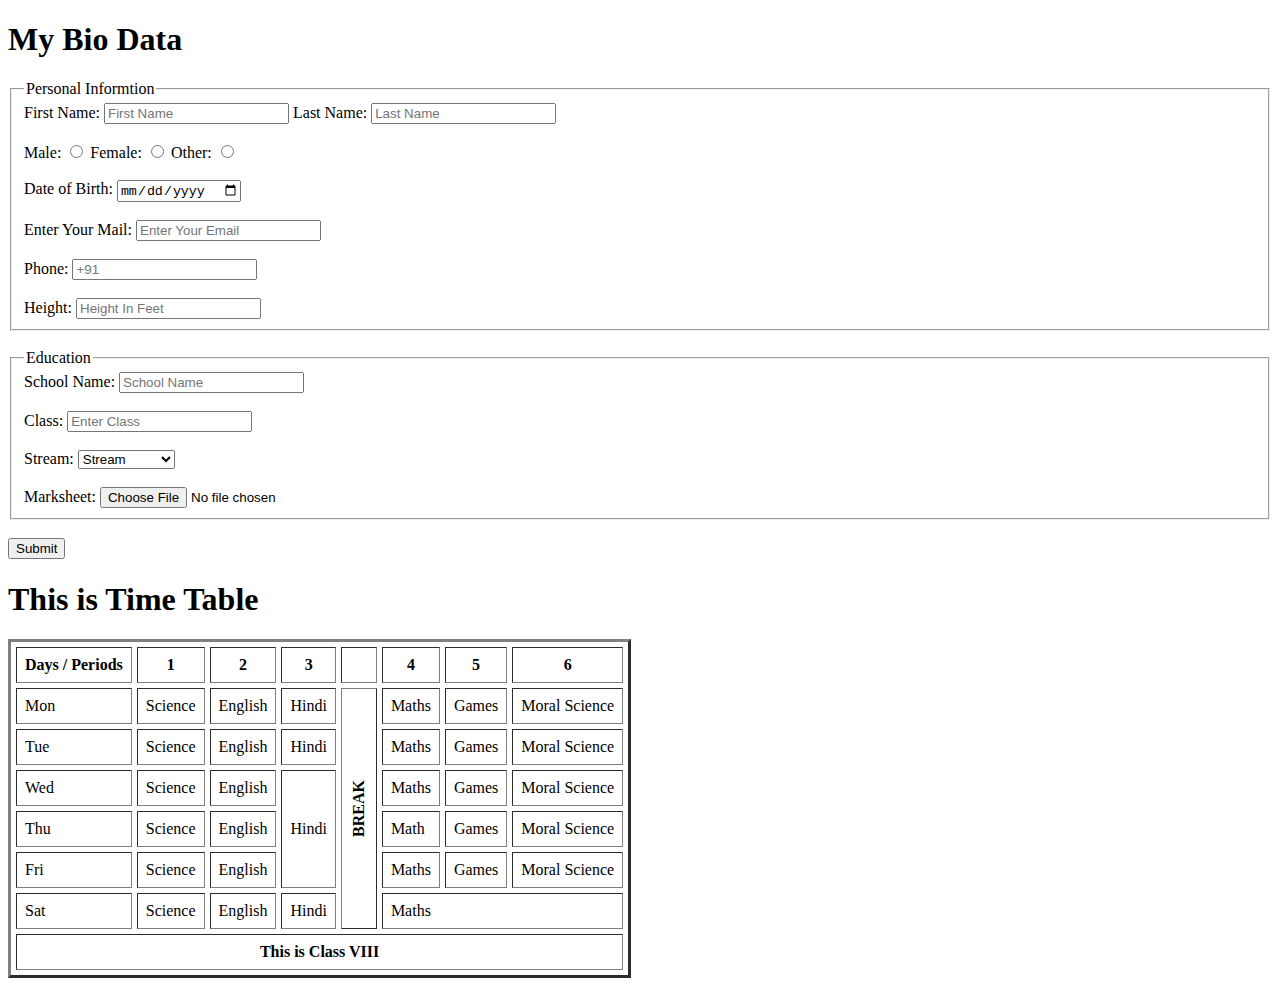
<file: Assignment-1 sol/index.html>
<!DOCTYPE html>
<html lang="en">
<head>
    <meta charset="UTF-8">
    <meta http-equiv="X-UA-Compatible" content="IE=edge">
    <meta name="viewport" content="width=device-width, initial-scale=1.0">
    <title>Document</title>
</head>
<body>
    <h1>My Bio Data</h1>
    <fieldset>
        <legend>Personal Informtion</legend>
    First Name:
    <input type="text" placeholder="First Name">
    Last Name:
    <input type="text" placeholder="Last Name">
    <br>
    <br>
    Male:
    <input type="radio" value="male">
    Female:
    <input type="radio" value="Female">
    Other:
    <input type="radio" value="other">
    <br>
    <br>
    Date of Birth:
    <input type="date">
    <br>
    <br>
    Enter Your Mail:
    <input type="email" placeholder="Enter Your Email">
    <br>
    <br>
    Phone:
    <input type="number" placeholder="+91">
    <br>
    <br>
    Height:
    <input type="number" placeholder="Height In Feet">
    </fieldset>
    <br>
    <fieldset>
        <legend>Education</legend>
        School Name:
        <input type="text" placeholder="School Name">
        <br>
        <br>
        Class:
        <input type="number" placeholder="Enter Class">
        <br>
        <br>
        Stream:
        <select name="" id="">
            <option value="stream">Stream</option>
            <option value="med">Medical</option>
            <option value="comm">Commerce</option>
            <option value="non med">Non Medical</option>
        </select>
        <br>
        <br>
        Marksheet:
        <input type="file" name="" id="">
    </fieldset>
    <br>
    <button>Submit</button>


    <h1>This is Time Table</h1>
    <table border="3" cellspacing="5" cellpadding="8">
      <tr>
        <th>Days / Periods</th>
        <th>1</th>
        <th>2</th>
        <th>3</th>
        <th></th>
        <th>4</th>
        <th>5</th>
        <th>6</th>
      </tr>
      <tr>
        <td>Mon</td>
        <td>Science</td>
        <td>English</td>
        <td>Hindi</td>
        <th rowspan="6" STYLE="writing-mode: vertical-lr;
        -ms-writing-mode: tb-rl;
        transform: rotate(180deg);">BREAK</th>
        <td>Maths</td>
        <td>Games</td>
        <td>Moral Science</td>
      </tr>
      <tr>
        <td>Tue</td>
        <td>Science</td>
        <td>English</td>
        <td>Hindi</td>

        <td>Maths</td>
        <td>Games</td>
        <td>Moral Science</td>
      </tr>
      <tr>
        <td>Wed</td>
        <td>Science</td>
        <td>English</td>
        <td rowspan="3">Hindi</td>

        <td>Maths</td>
        <td>Games</td>
        <td>Moral Science</td>
      </tr>
      <tr>
        <td>Thu</td>
        <td>Science</td>
        <td>English</td>

        <td>Math</td>
        <td>Games</td>
        <td>Moral Science</td>
      </tr>
      <tr>
        <td>Fri</td>
        <td>Science</td>
        <td>English</td>

        <td>Maths</td>
        <td>Games</td>
        <td>Moral Science</td>
      </tr>
      <tr>
        <td>Sat</td>
        <td>Science</td>
        <td>English</td>
        <td>Hindi</td>
        <td colspan="3">Maths</td>
      </tr>
      <tr>
        <th colspan="8">This is Class VIII</th>
      </tr>
    </table>
</body>
</html>
</file>
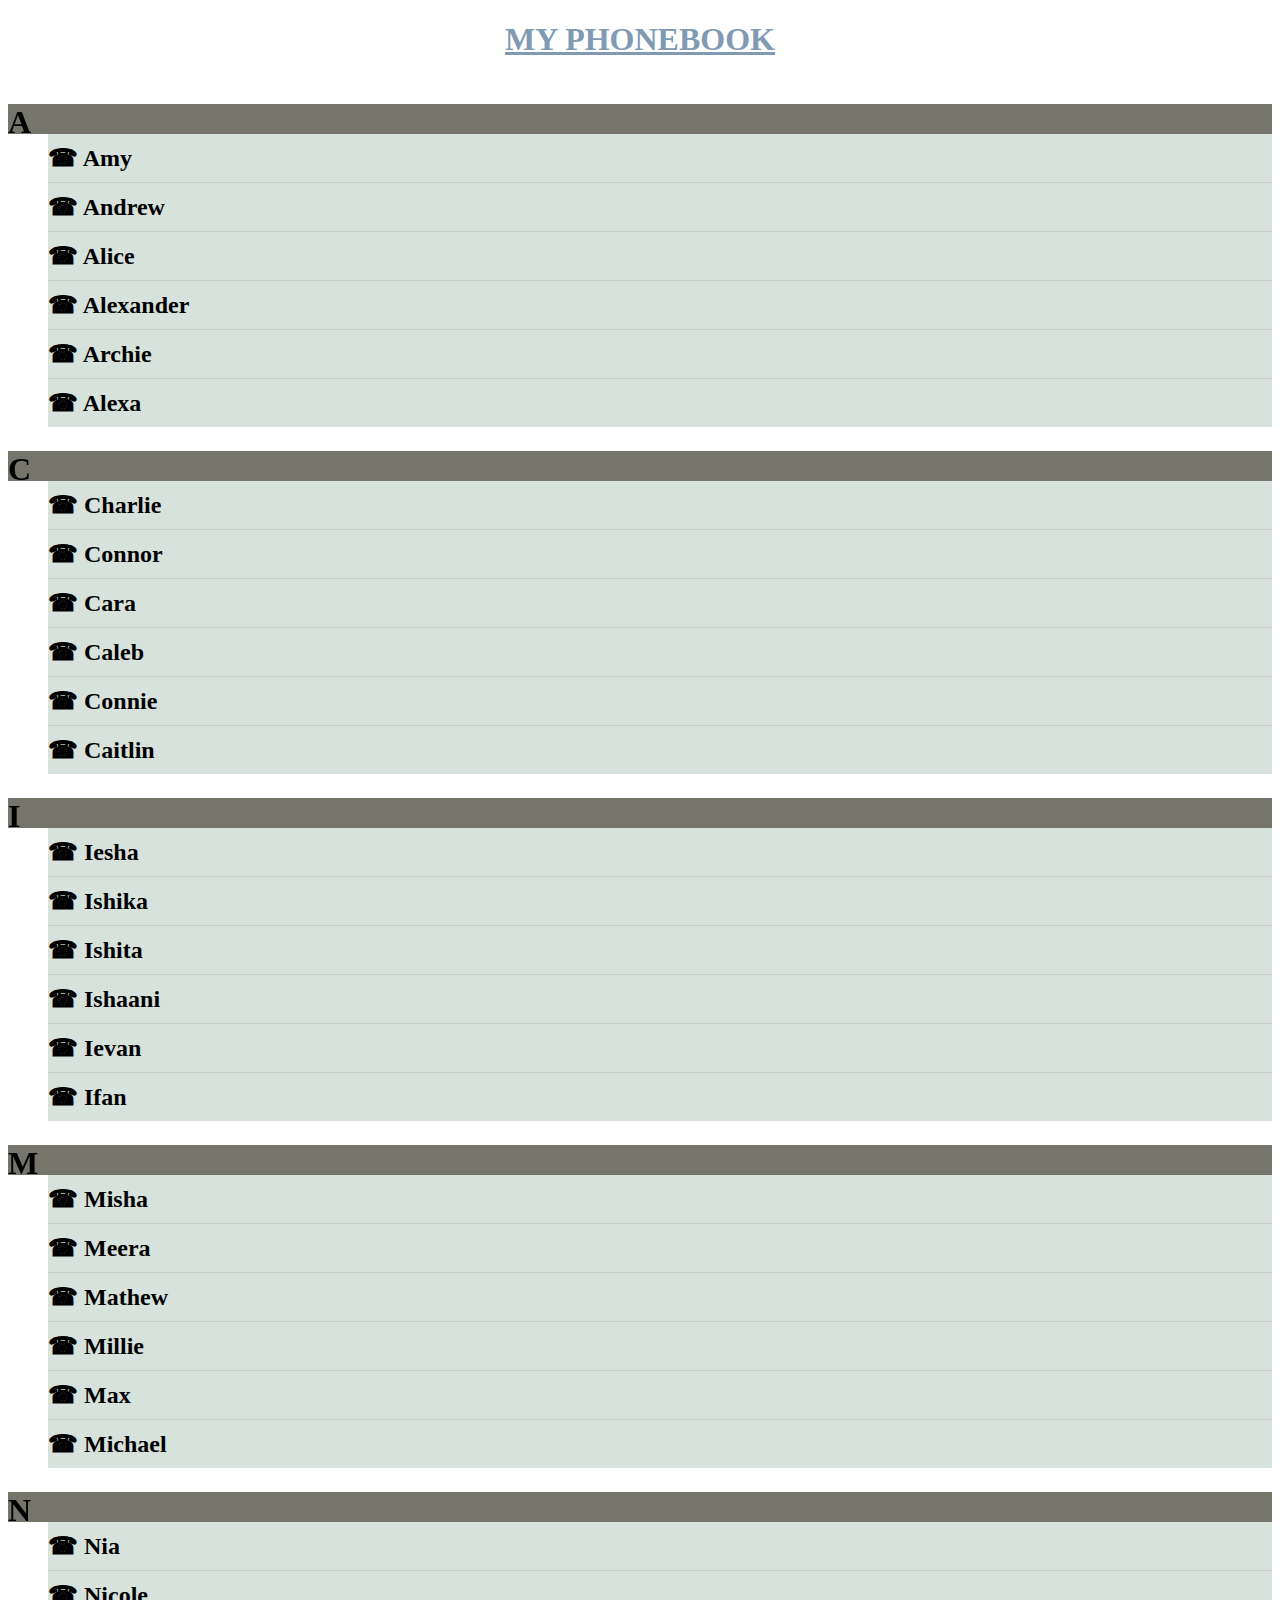
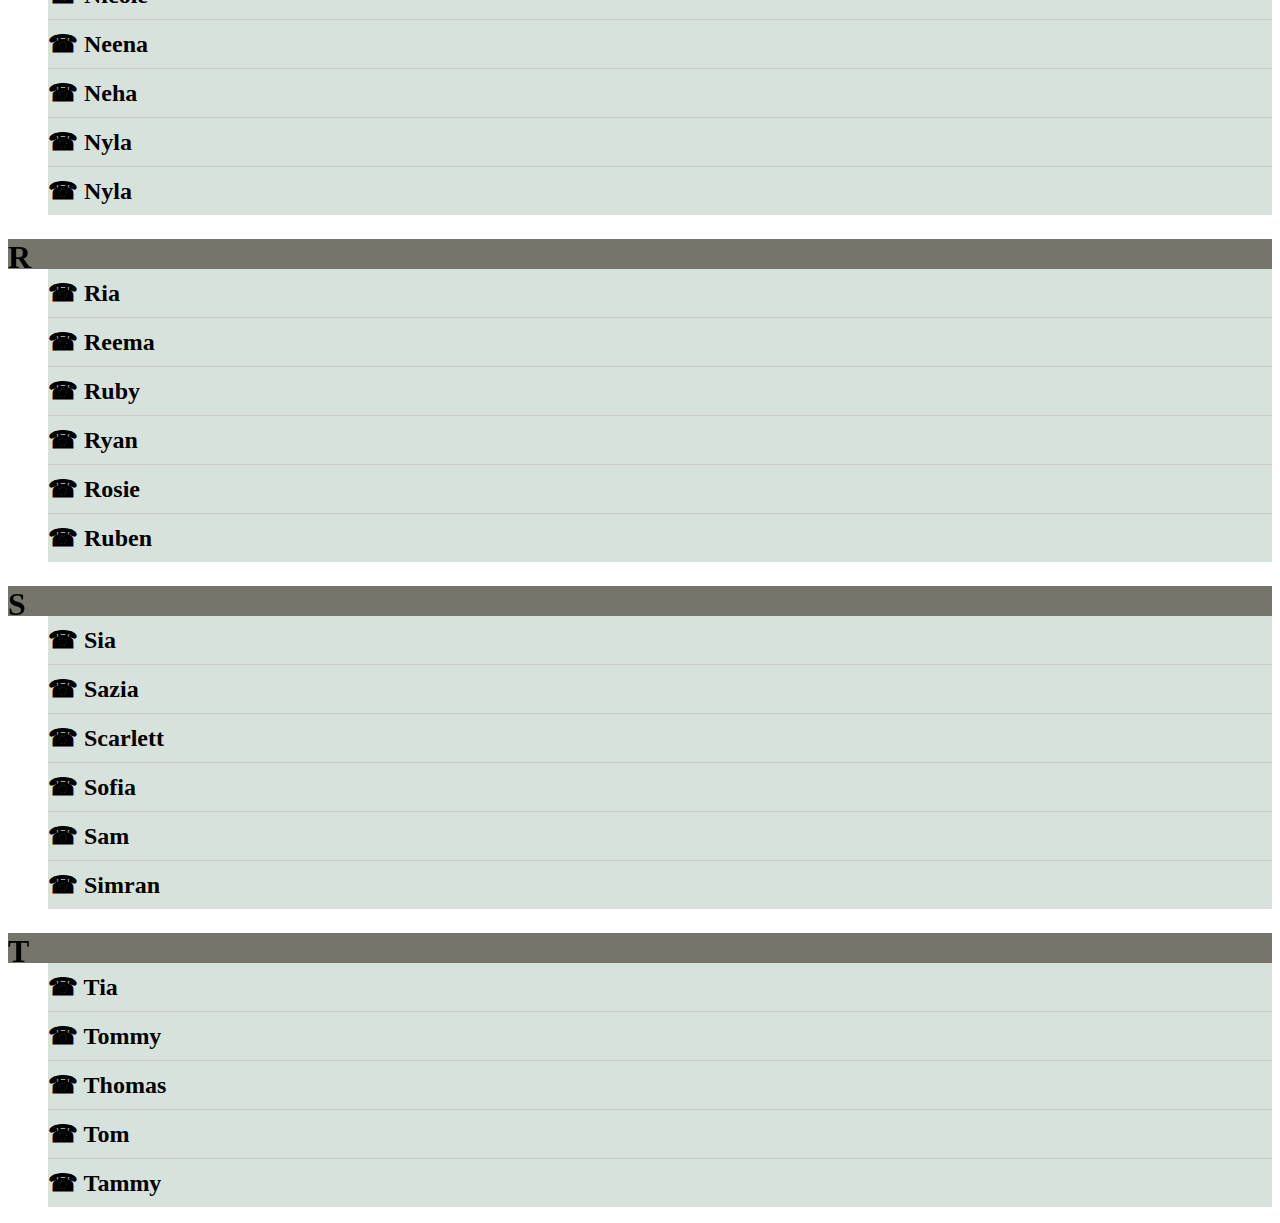
<file: Assignment-2 sol/index.html>
<!DOCTYPE html>
<html lang="en">
<head>
    <meta charset="UTF-8">
    <meta http-equiv="X-UA-Compatible" content="IE=edge">
    <meta name="viewport" content="width=device-width, initial-scale=1.0">
    <title>Assignment 2</title>
</head>
<link rel="stylesheet" href="style.css">
<body>
    <h1><u>MY  PHONEBOOK</u></h1>
    <dl>
        <div>
          <dt>A</dt>
          <dd>Amy</dd>
          <dd>Andrew</dd>
          <dd>Alice</dd>
          <dd>Alexander</dd>
          <dd>Archie</dd>
          <dd>Alexa</dd>
        </div>
        <div>
          <dt>C</dt>
          <dd>Charlie</dd>
          <dd>Connor</dd>
          <dd>Cara</dd>
          <dd>Caleb</dd>
          <dd>Connie</dd>
          <dd>Caitlin</dd>
        </div>
        <div>
          <dt>I</dt>
          <dd>Iesha</dd>
          <dd>Ishika</dd>
          <dd>Ishita</dd>
          <dd>Ishaani</dd>
          <dd>Ievan</dd>
          <dd>Ifan</dd>
        </div>
        <div>
          <dt>M</dt>
          <dd>Misha</dd>
          <dd>Meera</dd>
          <dd>Mathew</dd>
          <dd>Millie</dd>
          <dd>Max</dd>
          <dd>Michael</dd>
        </div>
        <div>
          <dt>N</dt>
          <dd>Nia</dd>
          <dd>Nicole</dd>
          <dd>Neena</dd>
          <dd>Neha</dd>
          <dd>Nyla</dd>
          <dd>Nyla</dd>
        </div>
        <div>
          <dt>R</dt>
          <dd>Ria</dd>
          <dd>Reema</dd>
          <dd>Ruby</dd>
          <dd>Ryan</dd>
          <dd>Rosie</dd>
          <dd>Ruben</dd>
        </div>
        <div>
          <dt>S</dt>
          <dd>Sia</dd>
          <dd>Sazia</dd>
          <dd>Scarlett</dd>
          <dd>Sofia</dd>
          <dd>Sam</dd>
          <dd>Simran</dd>
        </div>
        <div>
          <dt>T</dt>
          <dd>Tia</dd>
          <dd>Tommy</dd>
          <dd>Thomas</dd>
          <dd>Tom</dd>
          <dd>Tammy</dd>
        </div>
      </dl>
</body>
</html>
</file>
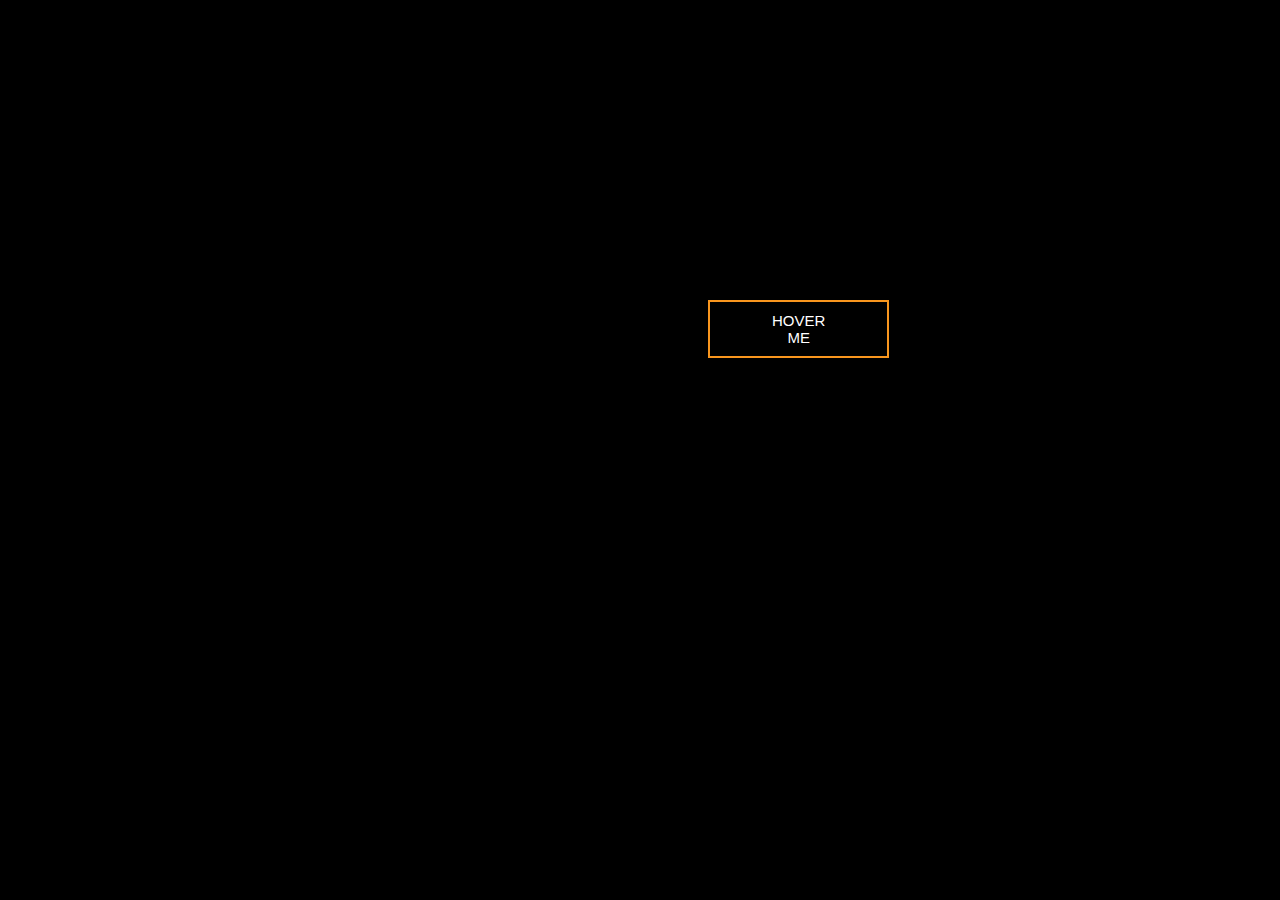
<file: Assignment-3 sol/index.html>
<!DOCTYPE html>
<html lang="en">
<head>
    <meta charset="UTF-8">
    <meta http-equiv="X-UA-Compatible" content="IE=edge">
    <meta name="viewport" content="width=device-width, initial-scale=1.0">
    <link rel="stylesheet" href="style.css">
    <title>HOVER BUTTON</title>
</head>
<body>
    <div class="btn">
        <button>HOVER ME</button>
    </div>
</body>
</html>
</file>
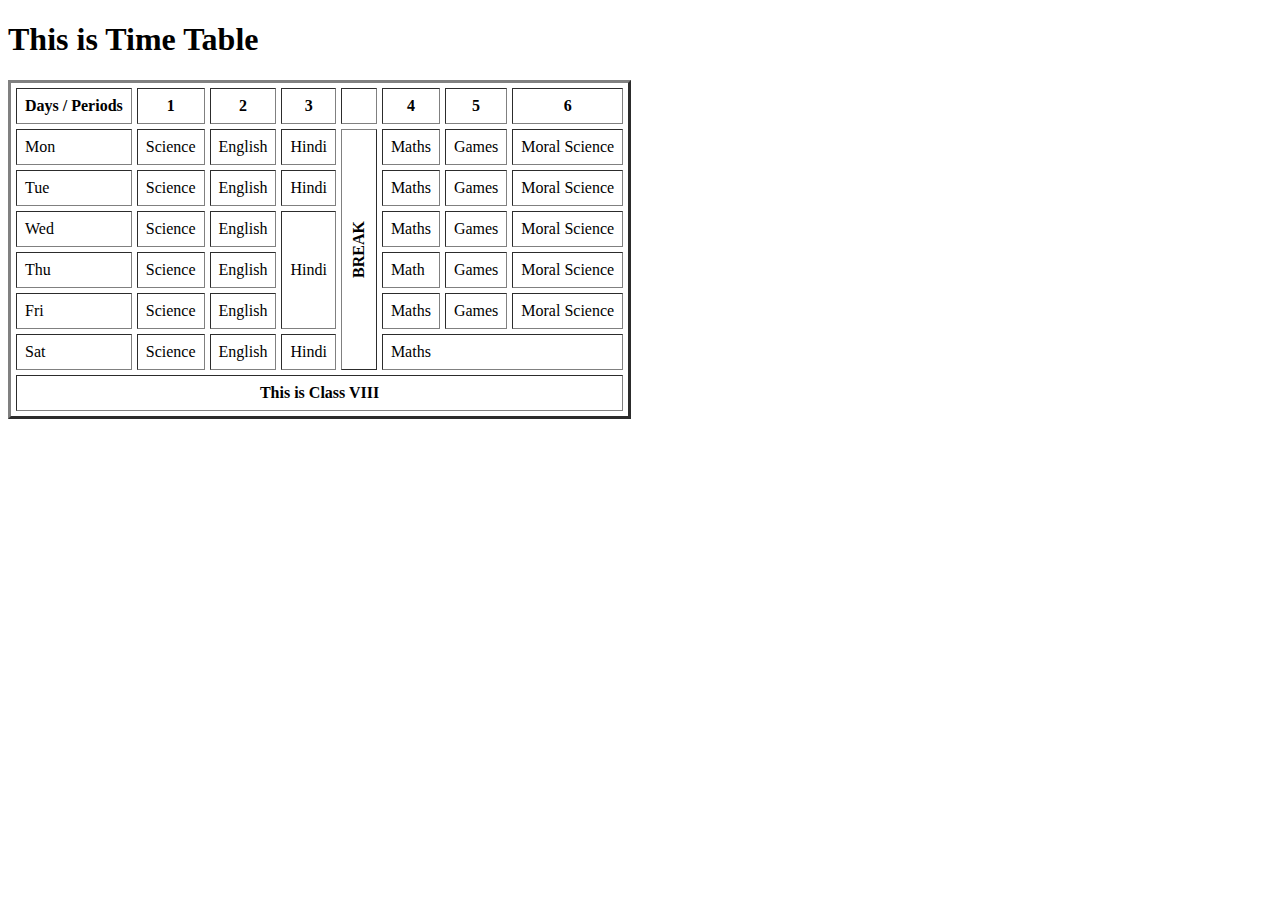
<file: Assignment-1 sol/index2.html>
<!DOCTYPE html>
<html lang="en">
  <head>
    <meta charset="UTF-8" />
    <meta http-equiv="X-UA-Compatible" content="IE=edge" />
    <meta name="viewport" content="width=device-width, initial-scale=1.0" />
    <title>Document</title>
  </head>
  <body>
    <h1>This is Time Table</h1>
    <table border="3" cellspacing="5" cellpadding="8">
      <tr>
        <th>Days / Periods</th>
        <th>1</th>
        <th>2</th>
        <th>3</th>
        <th></th>
        <th>4</th>
        <th>5</th>
        <th>6</th>
      </tr>
      <tr>
        <td>Mon</td>
        <td>Science</td>
        <td>English</td>
        <td>Hindi</td>
        <th rowspan="6" STYLE="writing-mode: vertical-lr;
        -ms-writing-mode: tb-rl;
        transform: rotate(180deg);">BREAK</th>
        <td>Maths</td>
        <td>Games</td>
        <td>Moral Science</td>
      </tr>
      <tr>
        <td>Tue</td>
        <td>Science</td>
        <td>English</td>
        <td>Hindi</td>

        <td>Maths</td>
        <td>Games</td>
        <td>Moral Science</td>
      </tr>
      <tr>
        <td>Wed</td>
        <td>Science</td>
        <td>English</td>
        <td rowspan="3">Hindi</td>

        <td>Maths</td>
        <td>Games</td>
        <td>Moral Science</td>
      </tr>
      <tr>
        <td>Thu</td>
        <td>Science</td>
        <td>English</td>

        <td>Math</td>
        <td>Games</td>
        <td>Moral Science</td>
      </tr>
      <tr>
        <td>Fri</td>
        <td>Science</td>
        <td>English</td>

        <td>Maths</td>
        <td>Games</td>
        <td>Moral Science</td>
      </tr>
      <tr>
        <td>Sat</td>
        <td>Science</td>
        <td>English</td>
        <td>Hindi</td>
        <td colspan="3">Maths</td>
      </tr>
      <tr>
        <th colspan="8">This is Class VIII</th>
      </tr>
    </table>
  </body>
</html>
</file>
<file: Assignment-2 sol/style.css>
{
    box-sizing: border-box;
}
dl > div {
    background: #FFF;
    padding: 24px 0 0 0;
  }
dt{
    font-size: 2rem;
    height: 30px;
    position:sticky;
    top: 45px;
    font-weight: bold;
    background-color: #75756b;
}
dd:before{
    content:"\260E   ";
}

dd{
    font-size: 1.5rem;
    letter-spacing: 0em;
    line-height: 3rem;
    font-weight: bolder;
    font-family:cursive;
    background-color: #d8e2dc;
}
h1 {
     color: #819ab3;
     text-align: center;
}
dd + dd {
        border-top: 1px solid #CCC;
      }
</file>
<file: Assignment-3 sol/style.css>
body {
    background: black;
}

.btn {
    align-items: center;
    justify-content: center;
    text-align: center;
    margin-top: 300px;
    width: 88px;
    margin-left: 700px;
}

button {
    background-color: black;
    border: 2.5px solid #f8961e;
    color: white;
    padding: 10px 62px;
    text-align: center;
    text-decoration: none;
    font-size: 15px;
    transition-duration: 0.3s;
    cursor: pointer;
}

button:hover {
    -webkit-box-shadow: 0px 2px 8px 4px rgba(31, 255, 9, 0.6);
    -moz-box-shadow: 0px 2px 8px 4px rgba(31, 255, 9, 0.6);
    box-shadow: 0px 2px 8px 4px rgba(31, 255, 9, 0.6);
    border: 2px solid #ccff33;
    font-size: 17px;
    border-radius: 10px;
    color: #fff1e6;
    transform: translateY(-4px);

}
</file>
